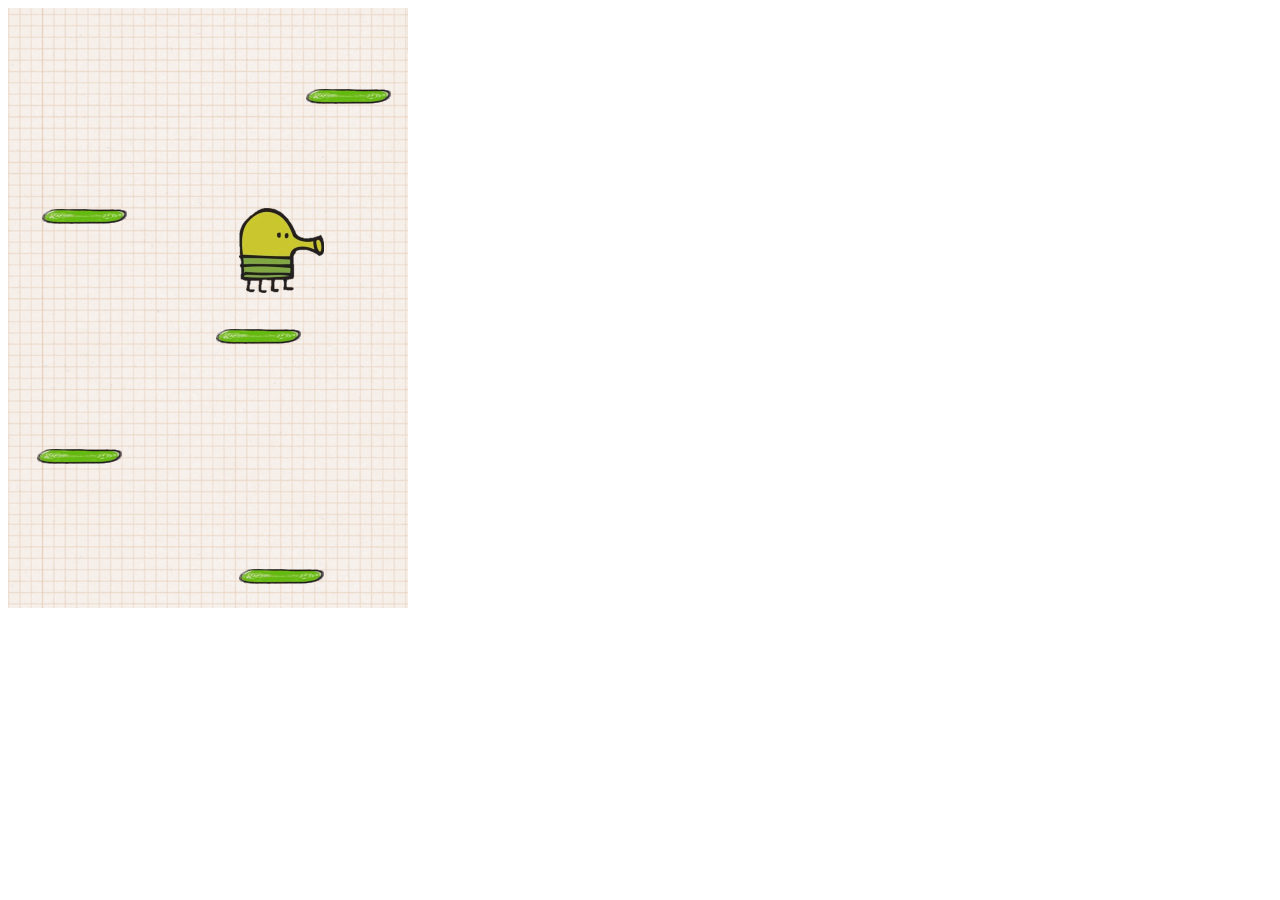
<file: client/doodle/index.html>
<html lang="en">
<head>
    <meta charset="UTF-8">
    <meta http-equiv="X-UA-Compatible" content="IE=edge">
    <meta name="viewport" content="width=device-width, initial-scale=1.0">
    <title>Doodle Jump</title>
    <link rel="stylesheet" href="styles.css">
    <script src="script.js"></script>
</head>
<body>
    
    <div class="grid">

    </div>

   
</body>
</html>
</file>
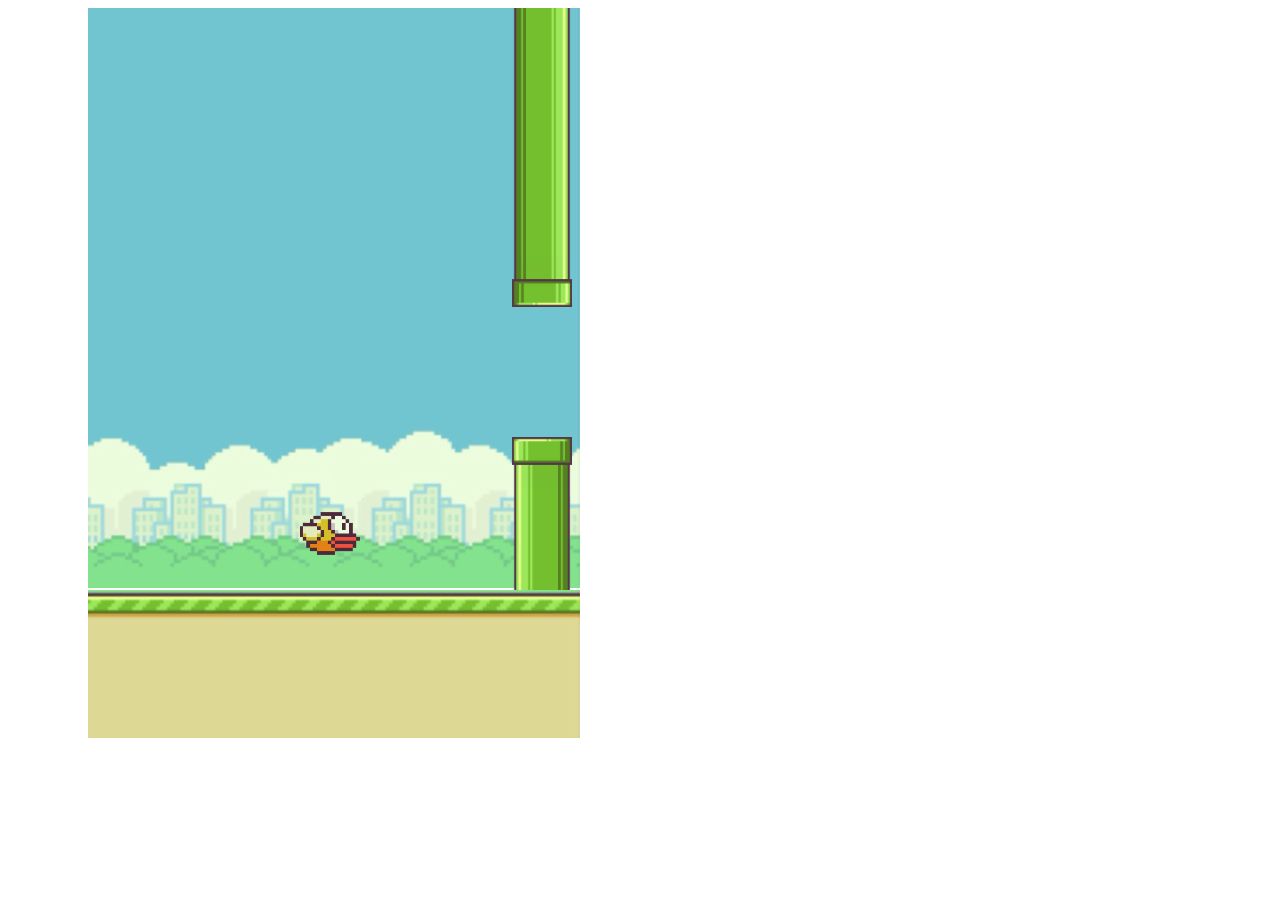
<file: client/flappy/index.html>
<html lang="en">
<head>
    <meta charset="UTF-8">
    <meta http-equiv="X-UA-Compatible" content="IE=edge">
    <meta name="viewport" content="width=device-width, initial-scale=1.0">
    <link rel="stylesheet" href="styles.css">
    <title>Flappy Bird</title>
    <script src="script.js" charset="utf-8"></script>
</head>
<body>

<div class="border-left"></div>
<div class="game-container">
    <div class="border-top"></div>
    <div class="sky">
        <div class="bird"></div>
    </div>
    <div class="ground"></div>
</div>
<div class="border-right"></div>
    
</body>
</html>
</file>
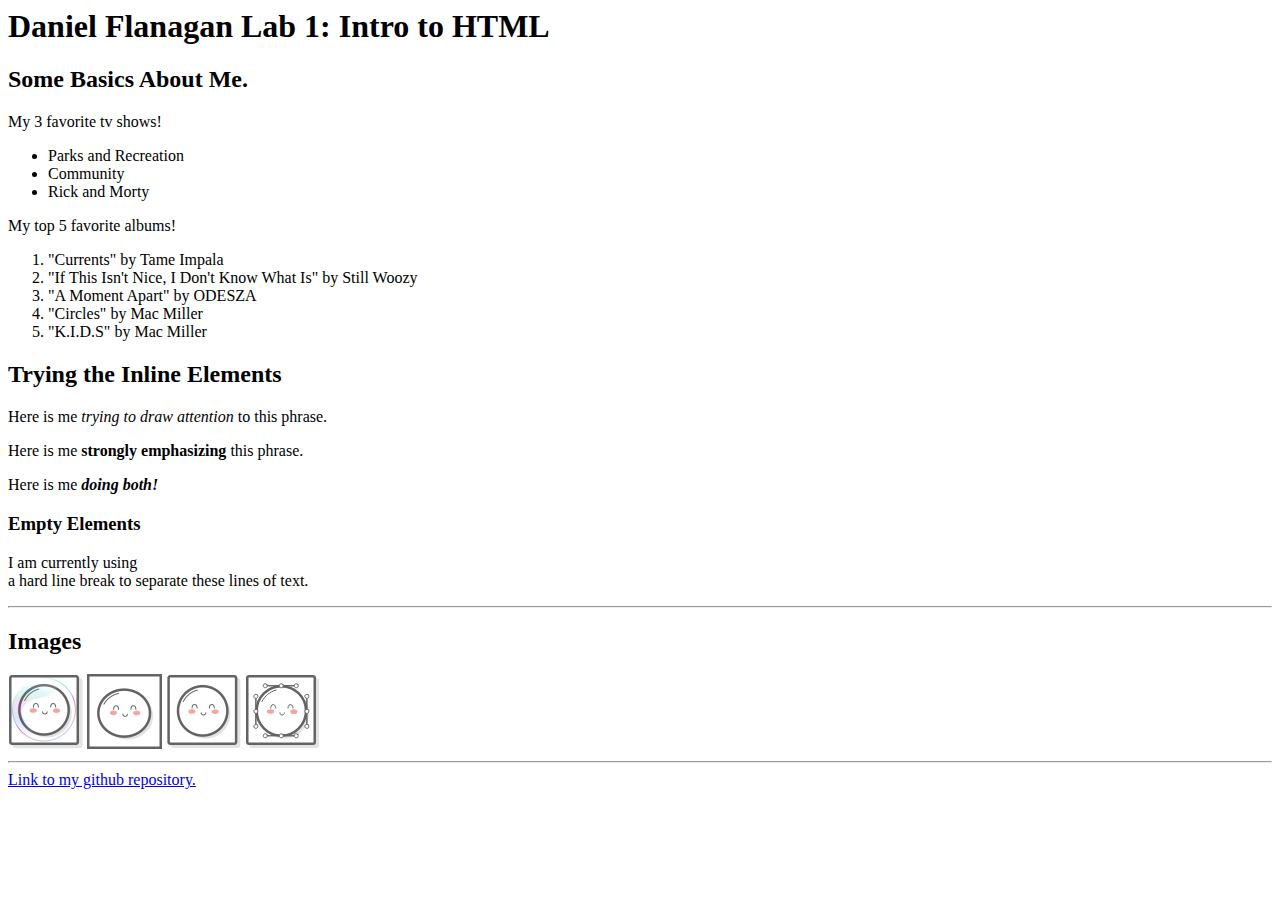
<file: client/lab_1/index.html>
<html lang="en">
<head>
    <meta charset="UTF-8">
    <meta http-equiv="X-UA-Compatible" content="IE=edge">
    <meta name="viewport" content="width=device-width, initial-scale=1.0">
    <title>Lab 1</title>
</head>
<body>
    <h1>Daniel Flanagan Lab 1: Intro to HTML</h1>

    <h2>Some Basics About Me.</h2>
    <p>My 3 favorite tv shows!</p>
    <ul>
        <li>Parks and Recreation</li>
        <li>Community</li>
        <li>Rick and Morty</li>
    </ul>

    <p>My top 5 favorite albums!</p>
    <ol>
        <li>"Currents" by Tame Impala</li>
        <li>"If This Isn't Nice, I Don't Know What Is" by Still Woozy</li>
        <li>"A Moment Apart" by ODESZA</li>
        <li>"Circles" by Mac Miller</li>
        <li>"K.I.D.S" by Mac Miller</li>
    </ol>
    
    <h2>Trying the Inline Elements</h2>

    <p>Here is me <em>trying to draw attention</em> to this phrase.</p>

    <p>Here is me <strong>strongly emphasizing</strong> this phrase.</p>

    <p>Here is me <em><strong>doing both!</strong></em></p>

    <h3>Empty Elements</h3>

    <p>I am currently using<br/>
    a hard line break to separate these lines of text.</p>

    <hr/>


    <h2>Images</h2>
    <img src='tutorial images/mochi.jpg' width='75' alt='A mochi ball in a bubble'/> <img src='tutorial images/mochi.gif' width='75' alt='A dancing mochi ball'/> <img src='tutorial images/mochi.png' width='75' alt='A mochi ball'/> <img src='tutorial images/mochi.svg' alt='A mochi ball with Bezier handles'/>

    <hr/>
    <a href="https://github.com/danielflanagan/INST377-Lab-Work">Link to my github repository.</a>

</body>
</html>
</file>
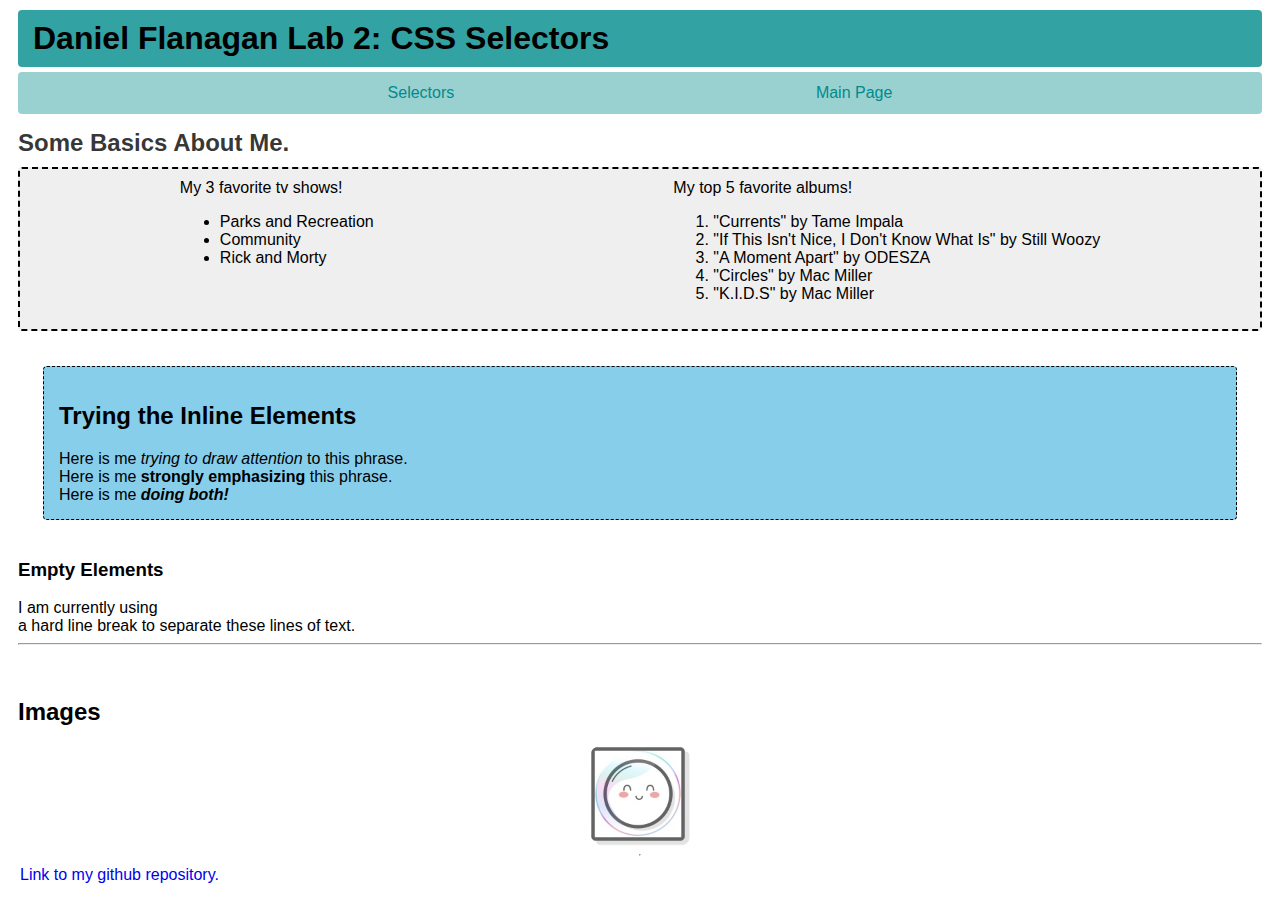
<file: client/lab_2/index.html>
<html lang="en">
<head>
    <meta charset="UTF-8">
    <meta http-equiv="X-UA-Compatible" content="IE=edge">
    <meta name="viewport" content="width=device-width, initial-scale=1.0">
    <title>Lab 2</title>
    <link rel="stylesheet" href="styles.css">
</head>
<body>
    <div class="wrapper">
    <h1 class="title">Daniel Flanagan Lab 2: CSS Selectors</h1>
    <nav>
        <a href="./selectors.html">Selectors</a>
        <a href="./index.html">Main Page</a>
    </nav>
    

    <h2 class="subtitle">Some Basics About Me.</h2>
    <div class="section_1">
    <span><p>My 3 favorite tv shows!</p>
    <ul>
        <li>Parks and Recreation</li>
        <li>Community</li>
        <li>Rick and Morty</li>
    </ul></span>

    <span><p>My top 5 favorite albums!</p>
    <ol>
        <li>"Currents" by Tame Impala</li>
        <li>"If This Isn't Nice, I Don't Know What Is" by Still Woozy</li>
        <li>"A Moment Apart" by ODESZA</li>
        <li>"Circles" by Mac Miller</li>
        <li>"K.I.D.S" by Mac Miller</li>
    </ol></span>
    </div>
    <div class="section_2">
    <h2>Trying the Inline Elements</h2>

    <p>Here is me <em>trying to draw attention</em> to this phrase.</p>

    <p>Here is me <strong>strongly emphasizing</strong> this phrase.</p>

    <p>Here is me <em><strong>doing both!</strong></em></p>
    </div>

    <div class="section_3">
    <h3>Empty Elements</h3>

    <p>I am currently using<br/>
    a hard line break to separate these lines of text.</p>

    <hr/>
    </div>   

   
    <h2>Images</h2>
    <div class="section_4">
        <div class="carousel">
            <div class="slides">
                <img src='mochi images\tutorial images/mochi.jpg' width='75' alt='A mochi ball in a bubble'/> <img src='mochi images\tutorial images/mochi.gif' width='75' alt='A dancing mochi ball'/> <img src='mochi images\tutorial images/mochi.png' width='75' alt='A mochi ball'/> <img src='mochi images\tutorial images/mochi.svg' width='75' alt='A mochi ball with Bezier handles'/>
            </div>
        </div>
    </div>
    <hr/>
    
    <a href="https://github.com/danielflanagan/INST377-Lab-Work">Link to my github repository.</a>
    </div>
</body>
</html>
</file>
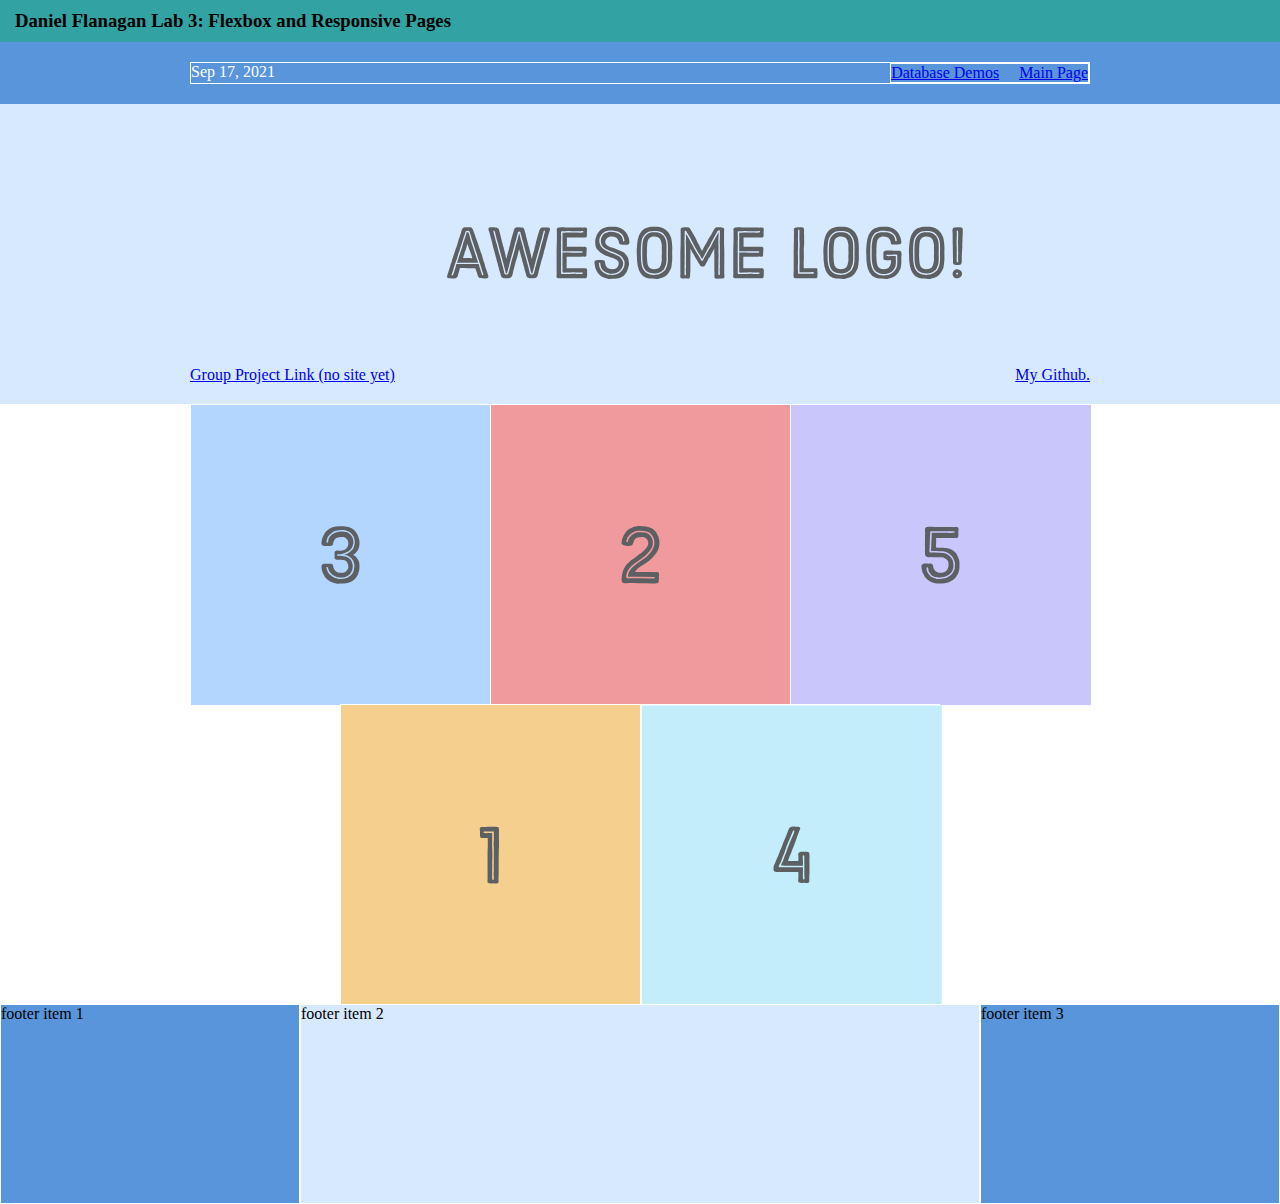
<file: client/lab_3/index.html>
<!DOCTYPE html>
<html lang='en'>
  <head>
    <meta charset='UTF-8'/>
    <title>Lab 3 - Flexbox and Responsive Pages</title>
    <link rel='stylesheet' href='styles.css'/>
  </head>
  <body>
    <h3 class="title">Daniel Flanagan Lab 3: Flexbox and Responsive Pages</h3>
    <div class='menu-container'>
      <div class='menu'>
        <div class='date'>Sep 17, 2021</div>
        <div class='links'>
          <div class='databasedemo'><a href="./data.html">Database Demos</a></div>
          <div class='mainpage'><a href="./index.html">Main Page</a></div>
        </div>
      </div>
    </div>
    
    <div class='header-container'>
      <div class='header'>
        <div class='groupproject'><a href="#">Group Project Link (no site yet)</a></div>
        <div class='logo'><img src='images/images\awesome-logo.svg'/></div>
        <div class='github'><a href="https://github.com/danielflanagan/INST377-Lab-Work">My Github.</a></div>
      </div>
    </div>
    
    <div class='photo-grid-container'>
      <div class='photo-grid'>
        <div class='photo-grid-item first-item'>
          <img src='images/images\one.svg'/>
        </div>
        <div class='photo-grid-item'>
          <img src='images/images\two.svg'/>
        </div>
        <div class='photo-grid-item'>
          <img src='images/images\three.svg'/>
        </div>
        <div class='photo-grid-item'>
          <img src='images/images\four.svg'/>
        </div>
        <div class='photo-grid-item last-item'>
          <img src='images/images\five.svg'/>
        </div>
      </div>
    </div>

    <div class='footer'>
      <div class='footer-item footer-one'><p>footer item 1</p></div>
      <div class='footer-item footer-two'><p>footer item 2</p></div>
      <div class='footer-item footer-three'><p>footer item 3</p></div>
    </div>
  </body>
</html>
</file>
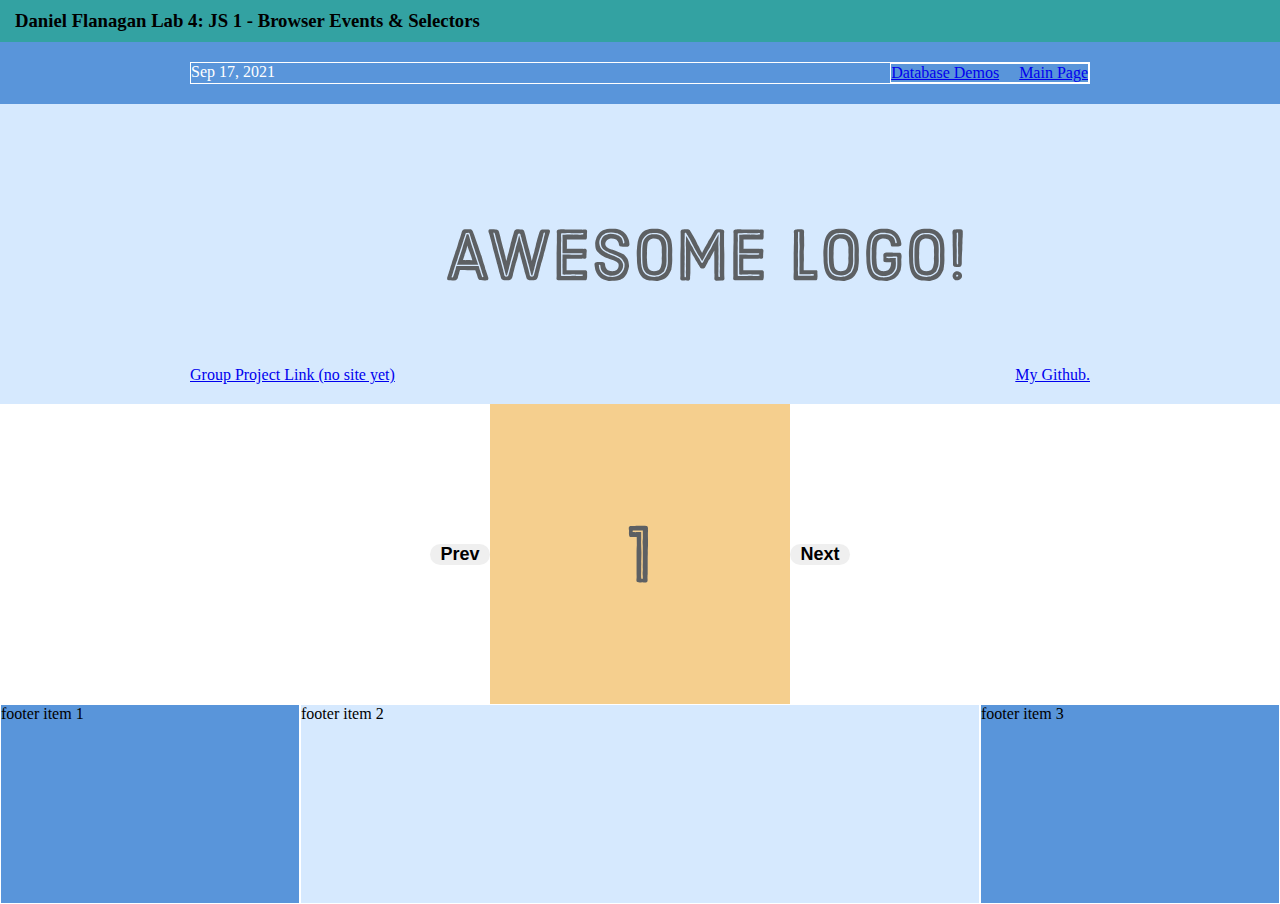
<file: client/lab_4/index.html>
<html lang="en">
<head>
    <meta charset="UTF-8">
    <meta http-equiv="X-UA-Compatible" content="IE=edge">
    <meta name="viewport" content="width=device-width, initial-scale=1.0">
    <title>Lab 4 - JS 1: Browser Events & Selectors</title>
    <link rel="stylesheet" href="styles.css">
</head>
<body>
    <h3 class="title">Daniel Flanagan Lab 4: JS 1 - Browser Events & Selectors</h3>
    <div class='menu-container'>
      <div class='menu'>
        <div class='date'>Sep 17, 2021</div>
        <div class='links'>
          <div class='databasedemo'><a href="./data.html">Database Demos</a></div>
          <div class='mainpage'><a href="./index.html">Main Page</a></div>
        </div>
      </div>
    </div>
    
    <div class='header-container'>
      <div class='header'>
        <div class='groupproject'><a href="#">Group Project Link (no site yet)</a></div>
        <div class='logo'><img src='images from lab3/awesome-logo.svg'/></div>
        <div class='github'><a href="https://github.com/danielflanagan/INST377-Lab-Work">My Github.</a></div>
      </div>
    </div>
    


    <div class='photo-grid-container'>
      <div class = "prev"><button id = "carousel_button--prev">Prev</button></div>
        <div class = "carousel">
            <div class='carousel_item carousel_item--visible'>
              <img src='images from lab3/one.svg'/>
            </div>
            <div class='carousel_item'>
              <img src='images from lab3/two.svg'/>
            </div>
            <div class='carousel_item'>
              <img src='images from lab3/three.svg'/>
            </div>
            <div class='carousel_item'>
              <img src='images from lab3/four.svg'/>
            </div>
            <div class='carousel_item'>
              <img src='images from lab3/five.svg'/>
            </div>
        </div>
      <div class = "next"><button id = "carousel_button--next">Next</button></div>
    </div>
    


    <div class='footer'>
      <div class='footer-item footer-one'><p>footer item 1</p></div>
      <div class='footer-item footer-two'><p>footer item 2</p></div>
      <div class='footer-item footer-three'><p>footer item 3</p></div>
    </div>







<script src="script.js"></script>
</body>
</html>
</file>
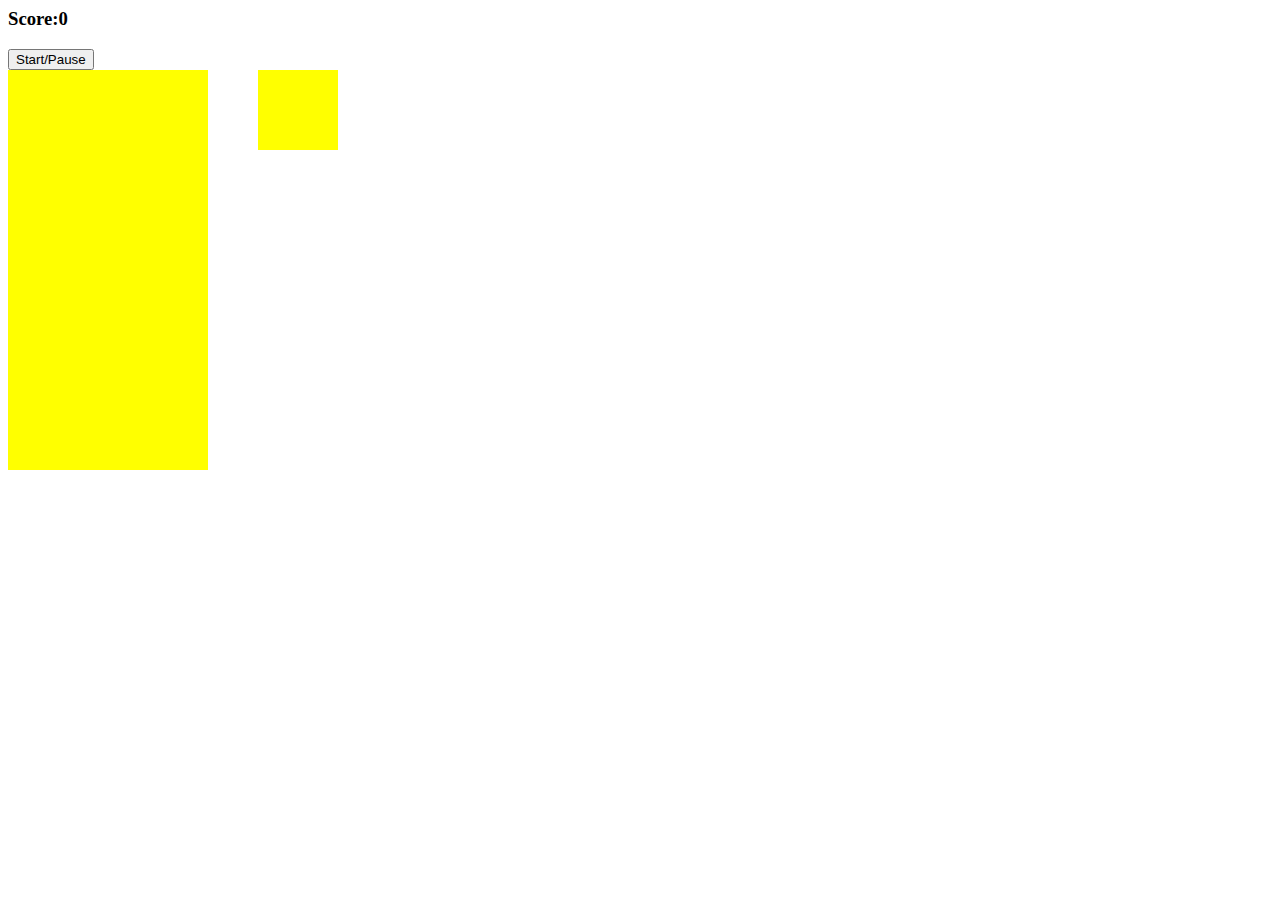
<file: client/tetris/index.html>
<html lang="en">
<head>
    <meta charset="UTF-8">
    <meta http-equiv="X-UA-Compatible" content="IE=edge">
    <meta name="viewport" content="width=device-width, initial-scale=1.0">
    <title>Tetris</title>
    <link rel="stylesheet" href="styles.css">
    <script src="script.js"></script>
</head>
<body>

    <h3>Score:<span id="score">0</span></h3>
    <button id="start-button">Start/Pause</button>
    
    <div class="container">
        <div class="grid">
            <div></div>
            <div></div>
            <div></div>
            <div></div>
            <div></div>
            <div></div>
            <div></div>
            <div></div>
            <div></div>
            <div></div>
            <div></div>
            <div></div>
            <div></div>
            <div></div>
            <div></div>
            <div></div>
            <div></div>
            <div></div>
            <div></div>
            <div></div>
            <div></div>
            <div></div>
            <div></div>
            <div></div>
            <div></div>
            <div></div>
            <div></div>
            <div></div>
            <div></div>
            <div></div>
            <div></div>
            <div></div>
            <div></div>
            <div></div>
            <div></div>
            <div></div>
            <div></div>
            <div></div>
            <div></div>
            <div></div>
            <div></div>
            <div></div>
            <div></div>
            <div></div>
            <div></div>
            <div></div>
            <div></div>
            <div></div>
            <div></div>
            <div></div>
            <div></div>
            <div></div>
            <div></div>
            <div></div>
            <div></div>
            <div></div>
            <div></div>
            <div></div>
            <div></div>
            <div></div>
            <div></div>
            <div></div>
            <div></div>
            <div></div>
            <div></div>
            <div></div>
            <div></div>
            <div></div>
            <div></div>
            <div></div>
            <div></div>
            <div></div>
            <div></div>
            <div></div>
            <div></div>
            <div></div>
            <div></div>
            <div></div>
            <div></div>
            <div></div>
            <div></div>
            <div></div>
            <div></div>
            <div></div>
            <div></div>
            <div></div>
            <div></div>
            <div></div>
            <div></div>
            <div></div>
            <div></div>
            <div></div>
            <div></div>
            <div></div>
            <div></div>
            <div></div>
            <div></div>
            <div></div>
            <div></div>
            <div></div>
            <div></div>
            <div></div>
            <div></div>
            <div></div>
            <div></div>
            <div></div>
            <div></div>
            <div></div>
            <div></div>
            <div></div>
            <div></div>
            <div></div>
            <div></div>
            <div></div>
            <div></div>
            <div></div>
            <div></div>
            <div></div>
            <div></div>
            <div></div>
            <div></div>
            <div></div>
            <div></div>
            <div></div>
            <div></div>
            <div></div>
            <div></div>
            <div></div>
            <div></div>
            <div></div>
            <div></div>
            <div></div>
            <div></div>
            <div></div>
            <div></div>
            <div></div>
            <div></div>
            <div></div>
            <div></div>
            <div></div>
            <div></div>
            <div></div>
            <div></div>
            <div></div>
            <div></div>
            <div></div>
            <div></div>
            <div></div>
            <div></div>
            <div></div>
            <div></div>
            <div></div>
            <div></div>
            <div></div>
            <div></div>
            <div></div>
            <div></div>
            <div></div>
            <div></div>
            <div></div>
            <div></div>
            <div></div>
            <div></div>
            <div></div>
            <div></div>
            <div></div>
            <div></div>
            <div></div>
            <div></div>
            <div></div>
            <div></div>
            <div></div>
            <div></div>
            <div></div>
            <div></div>
            <div></div>
            <div></div>
            <div></div>
            <div></div>
            <div></div>
            <div></div>
            <div></div>
            <div></div>
            <div></div>
            <div></div>
            <div></div>
            <div></div>
            <div></div>
            <div></div>
            <div></div>
            <div></div>
            <div></div>
            <div></div>
            <div></div>
            <div></div>
            <div></div>
            <div></div>
            <div></div>
            <div></div>
            <div></div>
            <div class="taken"></div>
            <div class="taken"></div>
            <div class="taken"></div>
            <div class="taken"></div>
            <div class="taken"></div>
            <div class="taken"></div>
            <div class="taken"></div>
            <div class="taken"></div>
            <div class="taken"></div>
            <div class="taken"></div>
        </div>


        <div class="mini-grid">
            <div></div>
            <div></div>
            <div></div>
            <div></div>
            <div></div>
            <div></div>
            <div></div>
            <div></div>
            <div></div>
            <div></div>
            <div></div>
            <div></div>
            <div></div>
            <div></div>
            <div></div>
            <div></div>
        </div>
    </div>
    
</body>
</html>
</file>
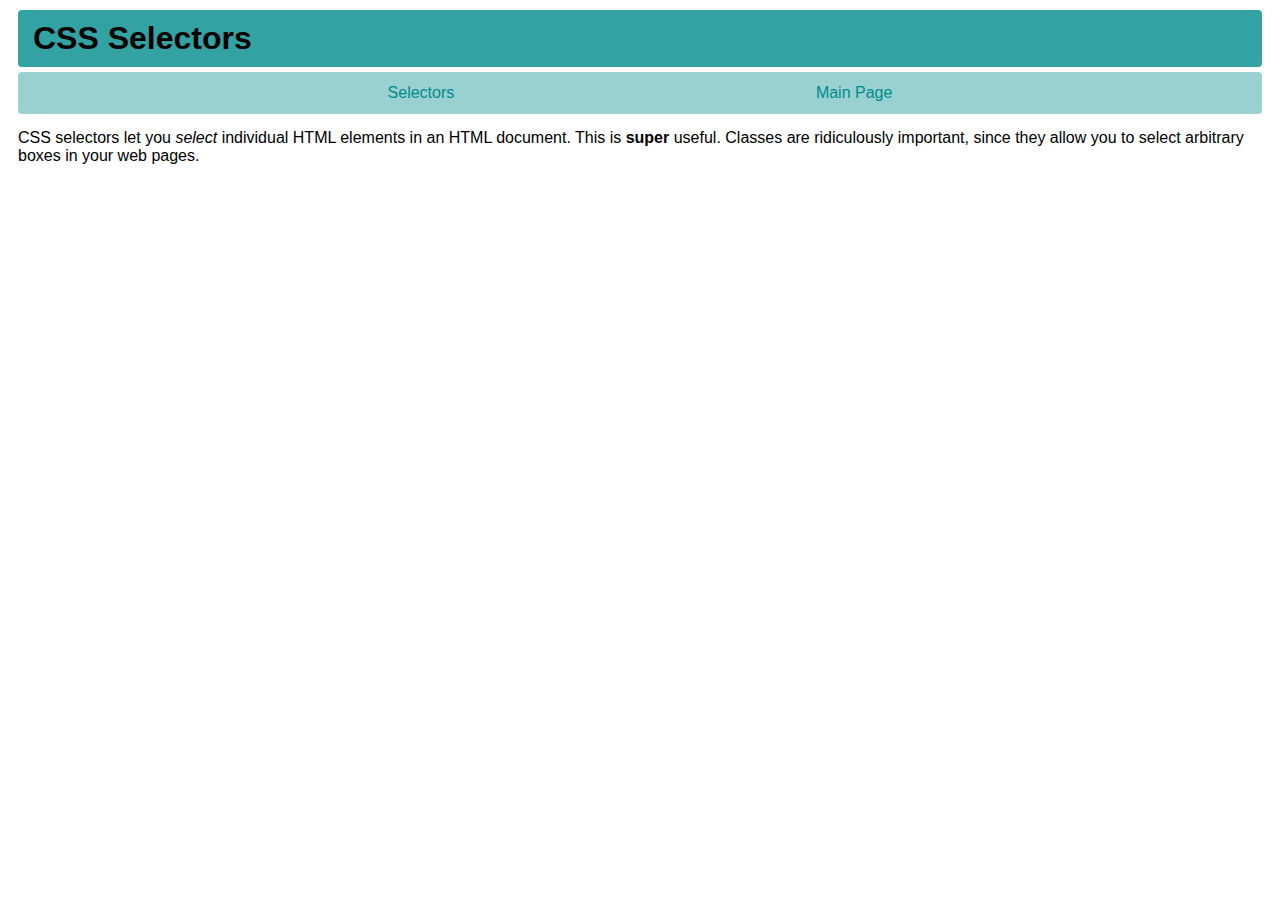
<file: client/lab_2/selectors.html>
<html lang="en">
<head>
    <meta charset="UTF-8">
    <meta http-equiv="X-UA-Compatible" content="IE=edge">
    <meta name="viewport" content="width=device-width, initial-scale=1.0">
    <title>CSS Selectors</title>
    <link rel="stylesheet" href="styles.css">
</head>
<body>
    <div class="wrapper">
    <h1 class="title">CSS Selectors</h1>   
    <nav>
        <a href="./selectors.html">Selectors</a>
        <a href="./index.html">Main Page</a>
    </nav>

    <p>CSS selectors let you <em>select</em> individual HTML elements in an HTML document. This is <strong>super</strong> useful.
        Classes are ridiculously important, since they allow you to select arbitrary boxes in your web pages.</p>
    </div>
</body>
</html>
</file>
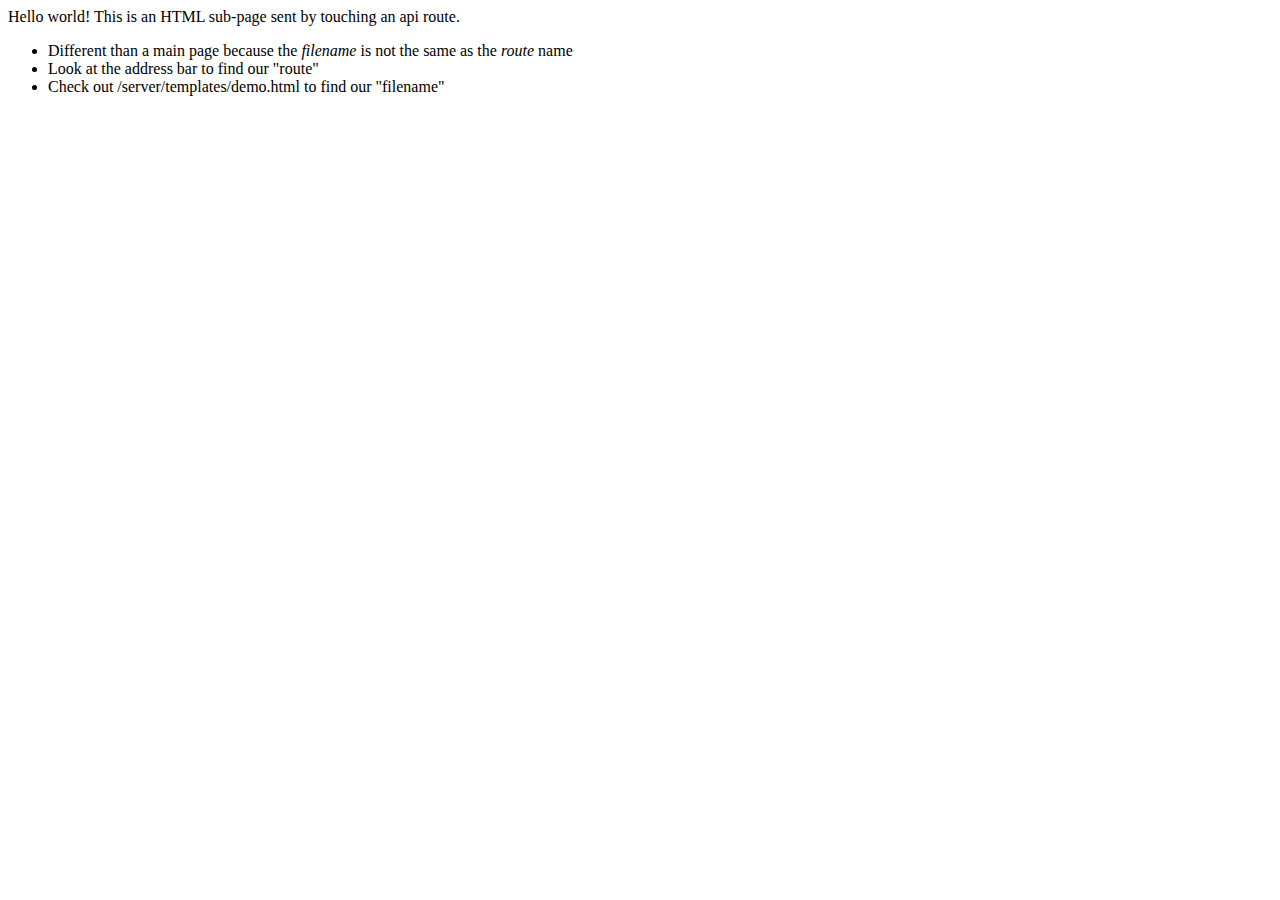
<file: server/templates/demo.html>
<html lang="en">
<head>
    <meta charset="UTF-8">
    <meta http-equiv="X-UA-Compatible" content="IE=edge">
    <meta name="viewport" content="width=device-width, initial-scale=1.0">
    <title>Demo a Page Send</title>
</head>
<body>
    Hello world! This is an HTML sub-page sent by touching an api route.
    <ul>
        <li>Different than a main page because the <em>filename</em> is not the same as the <em>route</em> name</li>
        <li>Look at the address bar to find our "route"</li>
        <li>Check out /server/templates/demo.html to find our "filename"</li>
    </ul>
</body>
</html>
</file>
<file: client/doodle/styles.css>
.grid {
    width: 400px;
    height: 600px;
    background-image: url('doodlebackground.png');
    position: relative;
    font-size: 200px;
    text-align: center;
}

.doodler {
    width: 85px;
    height: 85px;
    background-image: url('doodler-guy.png');
    position: absolute;
}

.platform {
    width: 85px;
    height: 15px;
    background-image:url('platform.png');
    position: absolute;
}
</file>
<file: client/flappy/styles.css>
body {
    display: flex;
}



.game-container {
    width: 500px;
    height: 730px;
    position: absolute;
    left: 80px;
}

.border-left {
    width: 80px;
    height: 790px;
    position: absolute;
    background-color: white;
    z-index: +2;
}

.border-right {
    width: 80px;
    height: 790px;
    position: absolute;
    background-color: white;
    z-index: +2;
    left: 580px;
}

.border-top {
    width: 660px;
    height: 50px;
    position: absolute;
    background-color: white;
    z-index: +2;
    top: -50px;
}

.sky {
    background-image: url('fb-game-background.png');
    width: 500px;
    height: 580px;
    position: absolute;
}

.ground {
    background-image: url('bottom-background.png');
    width: 500px;
    height: 150px;
    position: absolute;
    top: 580px;
    z-index: +1;
}

.bird {
    background-image: url('flappy-bird.png');
    position: absolute;
    width: 60px;
    height: 45px;
}

.obstacle{
    background-image: url('flappybird-pipe.png');
    width: 60px;
    height: 300px;
    position: absolute;
}

.topObstacle{
    background-image: url('flappybird-pipe.png');
    transform: rotate(180deg);
    width: 60px;
    height: 300px;
    position: absolute;
}
</file>
<file: client/lab_2/styles.css>
* {
    box-sizing: border-box;
  }
  
  p {
    padding:0;
    margin:0;
  }
  
  a {
    text-decoration: none;
    padding: 2px;
  }
  
  a:hover {
    background-color: springgreen;
    display: inline-block;
    border-radius: 2px;
  }
  
  nav {
    background-color: rgba(0,139, 139,0.4);
    display: flex;
    flex-flow: row wrap;
    border-radius: 4px;
    justify-content: space-evenly;
    padding: 10px;
    margin-bottom: 15px;
  }
  
  nav a {
    color: rgba(0,139, 139, 1);
  }
  
  
  /* Page styles */
  .wrapper {
    display:flex;
    flex-direction: column;
    font-family: ‘Segoe UI’, Candara, ‘Bitstream Vera Sans’, ‘DejaVu Sans’, ‘Bitsream Vera Sans’, ‘Trebuchet MS’, Verdana, ‘Verdana Ref’, sans-serif;
    margin:10px;
  }
  
  .title{
    display: inline-block;
    background-color: rgba(0,139, 139,0.8);
    border-radius: 4px;
    padding: 10px 15px;
    margin: 0;
    margin-bottom: 5px;
  }
  
  .subtitle {
    color: rgba(0,0,0,0.8);
    margin: 0px;
    margin-bottom: 5px;
  }
  
  .default{
    margin-bottom: 5px;
  }
  
  .section_1 {
    display: flex;
    justify-content: space-around;
    flex-flow: row wrap;
    background-color: #EFEFEF;
    border: 2px dashed;
    border-radius: 4px;
    padding: 10px;
    margin-bottom: 15px;
    margin-top: 5px;
  }
  
  .section_2 {
    background-color: skyblue;
    border: 1px dashed #000;
    border-radius: 4px;
    padding: 15px;
    margin: 20px 25px;
  }
  
  .section_2 .subtitle {
    margin: 0;
    margin-bottom: 15px;
  }
  
  .section_3 {
    margin-bottom: 25px;
  }
  
  .section_4 {
    display: flex;
    flex-flow: row nowrap;
    justify-content: space-evenly;
  }
  
  .section_4 .text {
    display: block;
  }
  
  .section_4 div.left{
    display: block;
    border-radius: 4px;
    background-color: #ff8c00a6;
    padding: 10px 30px;
    max-width: 300px;
  }
  
  .section_4 .left ul {
    list-style: circle;
    margin:0;
    padding:0;
  }
  
  .section_4 div.right{
    display: block;
    border-radius: 4px;
    background-color: #ffe100a6;
    padding: 10px;
    max-width: 300px;
  }
  
  /* Slide styles */
  
  div.carousel {
    width: 100px;
    text-align: center;
    overflow: hidden;
  }
  
  div.carousel .slides {
    display: flex;
    overflow-x: auto;
    scroll-snap-type: x mandatory;  
    scroll-behavior: smooth;
    -webkit-overflow-scrolling: touch;
  }
  .slides::-webkit-scrollbar {
    width: 10px;
    height: 10px;
  }
  .slides::-webkit-scrollbar-thumb {
    background: black;
    border-radius: 10px;
  }
  .slides::-webkit-scrollbar-track {
    background: transparent;
  }
  
  .slides > img {
    scroll-snap-align: start;
    flex-shrink: 0;
    width: 100px;
    height: 100px;
    margin-right: 50px;
    border-radius: 10px;
    background: #eee;
    transform-origin: center center;
    transform: scale(1);
    transition: transform 0.5s;
    position: relative;
    
    display: flex;
    justify-content: center;
    align-items: center;
    font-size: 100px;
  }
  
  img {
    object-fit: cover;
    position: absolute;
    top: 0;
    left: 0;
    width: 100%;
    height: 100%;
  }
</file>
<file: client/lab_3/styles.css>
* {
    margin: 0;
    padding: 0;
    box-sizing: border-box;
  }
  
  .menu-container {
    color: #fff;
    background-color: #5995DA;  /* Blue */
    padding: 20px 0;
    display: flex;
    justify-content: center;
  }
  
  .menu {
    border: 1px solid #fff;  /* For debugging */
    width: 900px;
    display: flex;
    justify-content: space-between;
  }
  
  .links {
    border: 1px solid #fff;  /* For debugging */
    display: flex;
    justify-content: flex-end;
  }
  
  .mainpage {
    margin-left: 20px;
  }

  .title{
    display: flex;
    background-color: rgba(0,139, 139,0.8);
    border-radius: 0px;
    padding: 10px 15px;
    margin: 0;
  }

  .header-container {
    color: #5995DA;
    background-color: #D6E9FE;
    display: flex;
    justify-content: center;
  }
  
  .header {
    width: 900px;
    height: 300px;
    display: flex;
    justify-content: space-between;
    align-items: center;
  }

  .photo-grid-container {
    display: flex;
    justify-content: center;
  }
  
  .photo-grid {
    width: 900px;
    display: flex;
    justify-content: center;
    flex-wrap: wrap;
    flex-direction: row-reverse;
    align-items: center;
  }

  .first-item {
    order: 1;
  }
  
  .last-item {
    order: -1;
  }
  
  .photo-grid-item {
    border: 1px solid #fff;
    width: 300px;
    height: 300px;
  }

  .groupproject,
  .github {
    align-self: flex-end;
    margin-bottom: 20px;
  }

  .footer {
    display: flex;
    justify-content: space-between;
  }
  
  .footer-item {
    border: 1px solid #fff;
    background-color: #D6E9FE;
    height: 200px;
    flex: 1;
  }

  .footer-one,
  .footer-three {
  background-color: #5995DA;
  flex: initial;
  width: 300px;
}
</file>
<file: client/lab_4/styles.css>
* {
    margin: 0;
    padding: 0;
    box-sizing: border-box;
  }
  
  .menu-container {
    color: #fff;
    background-color: #5995DA;  /* Blue */
    padding: 20px 0;
    display: flex;
    justify-content: center;
  }
  
  .menu {
    border: 1px solid #fff;  /* For debugging */
    width: 900px;
    display: flex;
    justify-content: space-between;
  }
  
  .links {
    border: 1px solid #fff;  /* For debugging */
    display: flex;
    justify-content: flex-end;
  }
  
  .mainpage {
    margin-left: 20px;
  }

  .title{
    display: flex;
    background-color: rgba(0,139, 139,0.8);
    border-radius: 0px;
    padding: 10px 15px;
    margin: 0;
  }

  .header-container {
    color: #5995DA;
    background-color: #D6E9FE;
    display: flex;
    justify-content: center;
  }
  
  .header {
    width: 900px;
    height: 300px;
    display: flex;
    justify-content: space-between;
    align-items: center;
  }

  .photo-grid-container {
    display: flex;
    justify-content: center;
  }
  
  /*.photo-grid {
    width: 300px;
    display: flex;
    justify-content: center;
    flex-wrap: wrap;
    flex-direction: row-reverse;
    align-items: center;
  }*/

  .first-item {
    order: 1;
  }
  
  .last-item {
    order: -1;
  }
  
  .photo-grid-item {
    border: 1px solid #fff;
    width: 300px;
    height: 300px;
  }

  .groupproject,
  .github {
    align-self: flex-end;
    margin-bottom: 20px;
  }

  .footer {
    display: flex;
    justify-content: space-between;
  }
  
  .footer-item {
    border: 1px solid #fff;
    background-color: #D6E9FE;
    height: 200px;
    flex: 1;
  }

  .footer-one,
  .footer-three {
  background-color: #5995DA;
  flex: initial;
  width: 300px;
  }

  .carousel {
    overflow: hidden;
    max-width: 300px;
    position: relative;
  }
  
  .photo-grid-container .carousel .carousel_item,
  .photo-grid-container .carousel .carousel_item--hidden {
    display: none;
  } 
  
  .photo-grid-container .carousel .carousel_item img {
    width: 100%;
    max-width: 300px;
    height: auto;
  }
  
  .photo-grid-container .carousel .carousel_item--visible {
    display: block;
  }
  
  .prev {
    display: flex;
    align-items: center;
  }

  .prev button {
    border-radius: 50px;
    border: 0;
    font-weight: bold;
    font-size: large;
    width: 60px;
  }

  .prev button:focus {
    background: chocolate;
    border: 3px solid rgba(0, 139, 139, 0.8);
  }

  .next button:focus {
    background: chocolate;
    border: 3px solid rgba(0, 139, 139, 0.8);
  }

  .next {
    display: flex;
    align-items: center;
  }

  .next button {
    border-radius: 50px;
    border: 0;
    font-weight: bold;
    font-size: large;
    width: 60px;
  }
  
  .carousel .carousel_actions button#carousel_button--prev {
    margin-left: 20px;
  }
  
  .carousel .carousel_actions button#carousel_button--next {
    margin-right: 20px;
  }
</file>
<file: client/tetris/styles.css>
.container {
    display: flex;
}

.grid {
    width: 200px;
    height: 400px;
    display: flex;
    flex-wrap: wrap;
    background-color: yellow;
}

.grid div {
    height: 20px;
    width: 20px;
}

.tetromino {
    background-color: blue;
}

.mini-grid {
    margin-left: 50px;
    width: 80px;
    height: 80px;
    display: flex;
    flex-wrap: wrap;
    background-color: yellow;
}

.mini-grid div {
    height: 20px;
    width: 20px;
}
</file>
